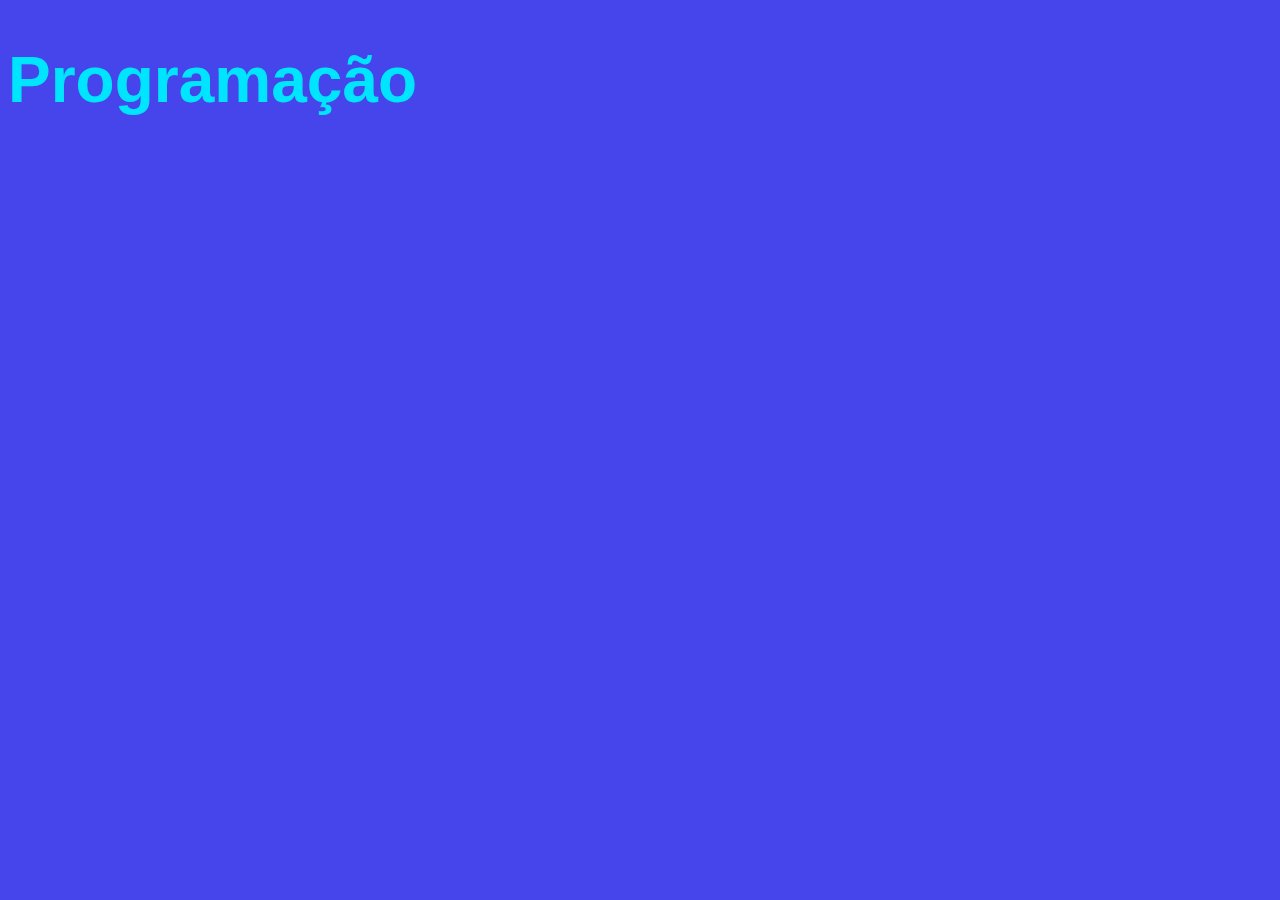
<file: js1/index.html>
<!DOCTYPE html>
<html lang="pt-br">

<head>
    <meta charset="UTF-8">
    <meta http-equiv="X-UA-Compatible" content="IE=edge">
    <meta name="viewport" content="width=device-width, initial-scale=1.0">
    <link rel="stylesheet" href="style/style.css">

    <title>Meu primeiro programa</title>
</head>

<body>
    <h1>Programação</h1>
    

















    <script>
        window.alert('minha primeira mensage');
        window.confirm('Esta gostando do JS')
        window.prompt('qual e seu nome?')
    </script>


</body>

</html>
</file>
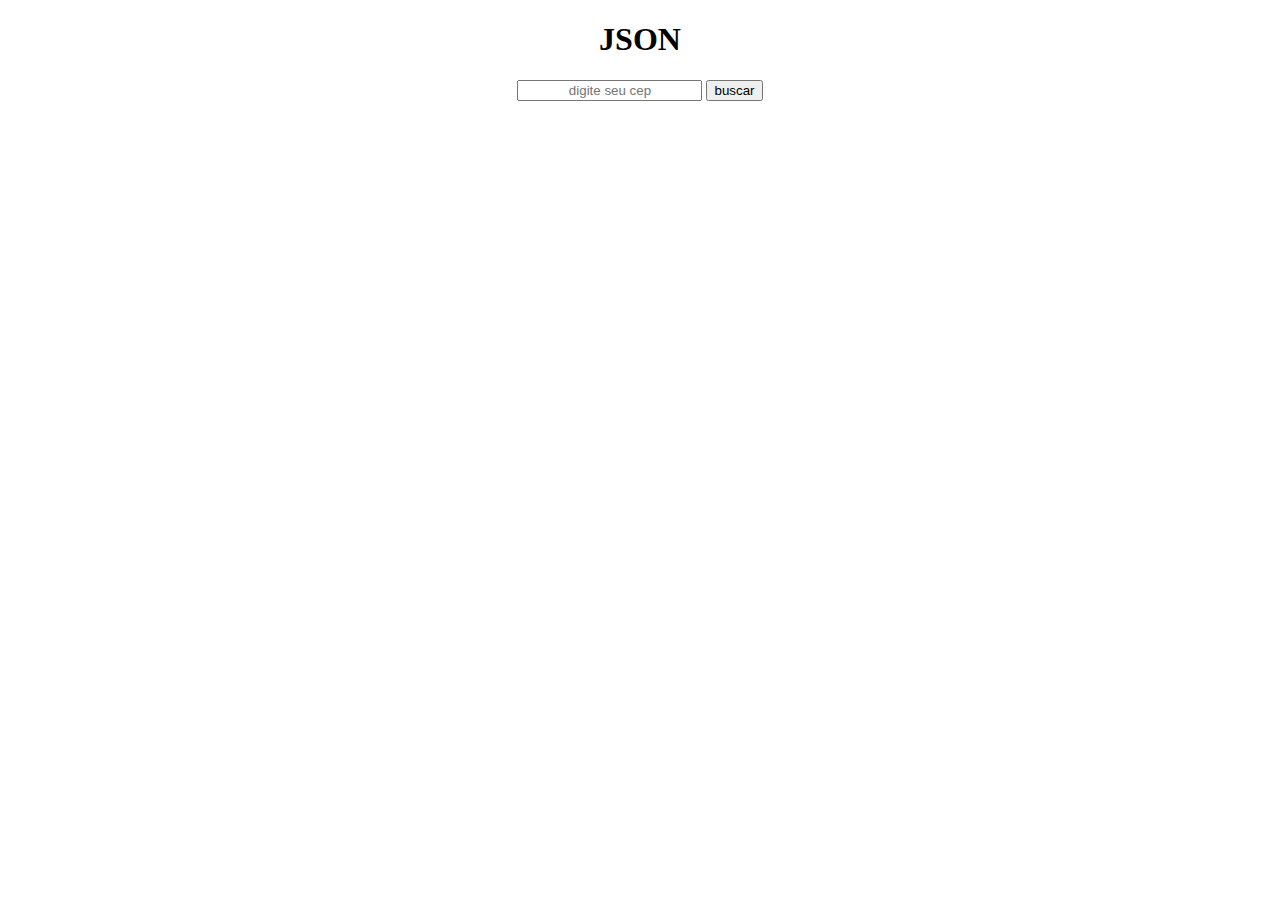
<file: JSON/index.html>
<!DOCTYPE html>
<html lang="pt-br">

<head>
    <meta charset="UTF-8">
    <meta http-equiv="X-UA-Compatible" content="IE=edge">
    <meta name="viewport" content="width=device-width, initial-scale=1.0">
    <link rel="stylesheet" href="css/style.css">
    <title>Document</title>
</head>

<body>


    <h1>JSON</h1>

    <center>
        <input id="cep" type="text" placeholder="digite seu cep">
        <button onclick="buscarCep()">buscar</button>
        <p id="texto"></p>
    </center>



    <script src="script.js"></script>



</body>

</html>
</file>
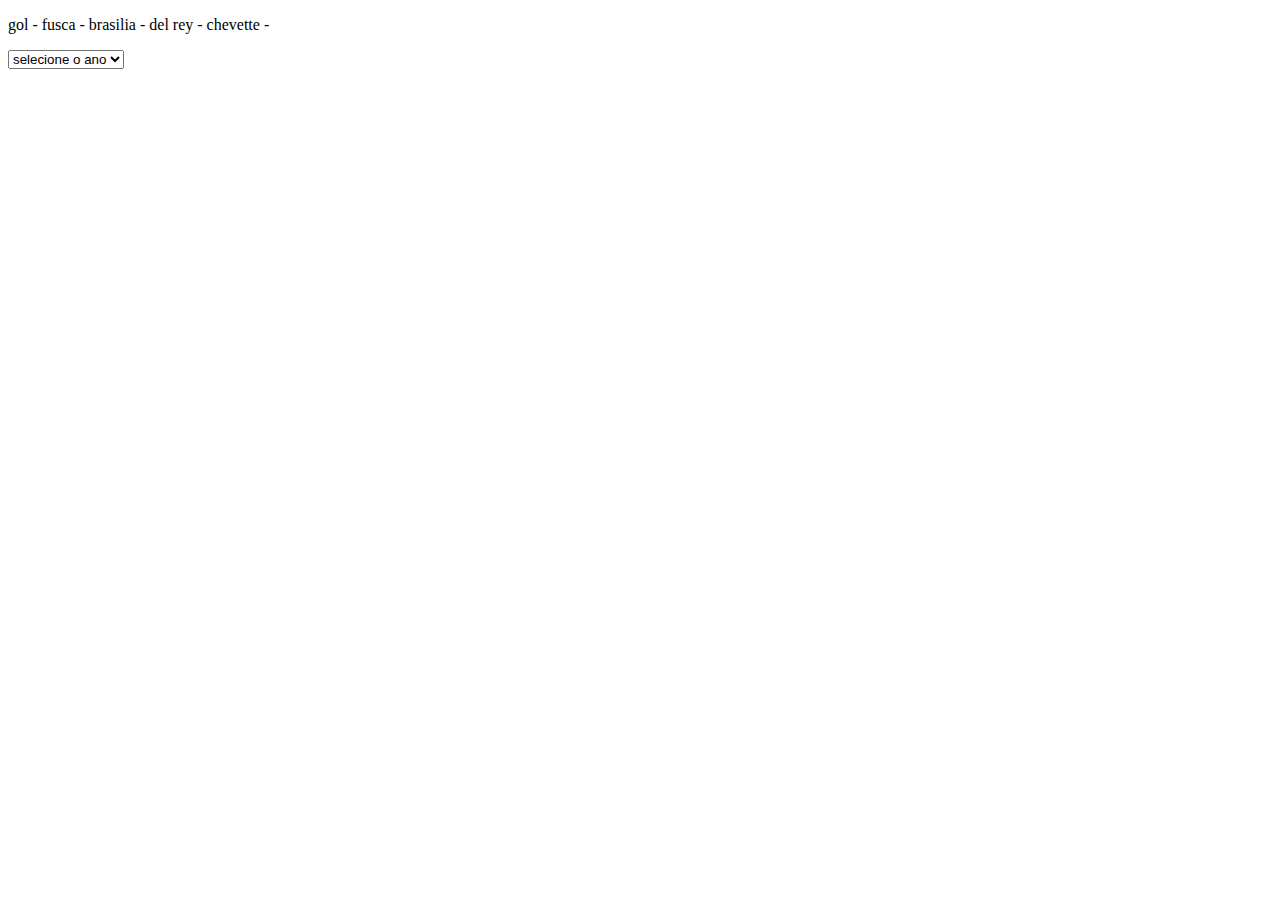
<file: site 4 java Laço de Repetição For/index.html>
<!DOCTYPE html>
<html lang="en">

<head>
    <meta charset="UTF-8">
    <meta http-equiv="X-UA-Compatible" content="IE=edge">
    <meta name="viewport" content="width=device-width, initial-scale=1.0">
    <title>Document</title>
</head>

<body>


    <p id="teste"></p>

    <select name="ano" id="ano">
        <option selected disabled>selecione o ano</option>
    </select>





    <script src="script.js"></script>



</body>

</html>
</file>
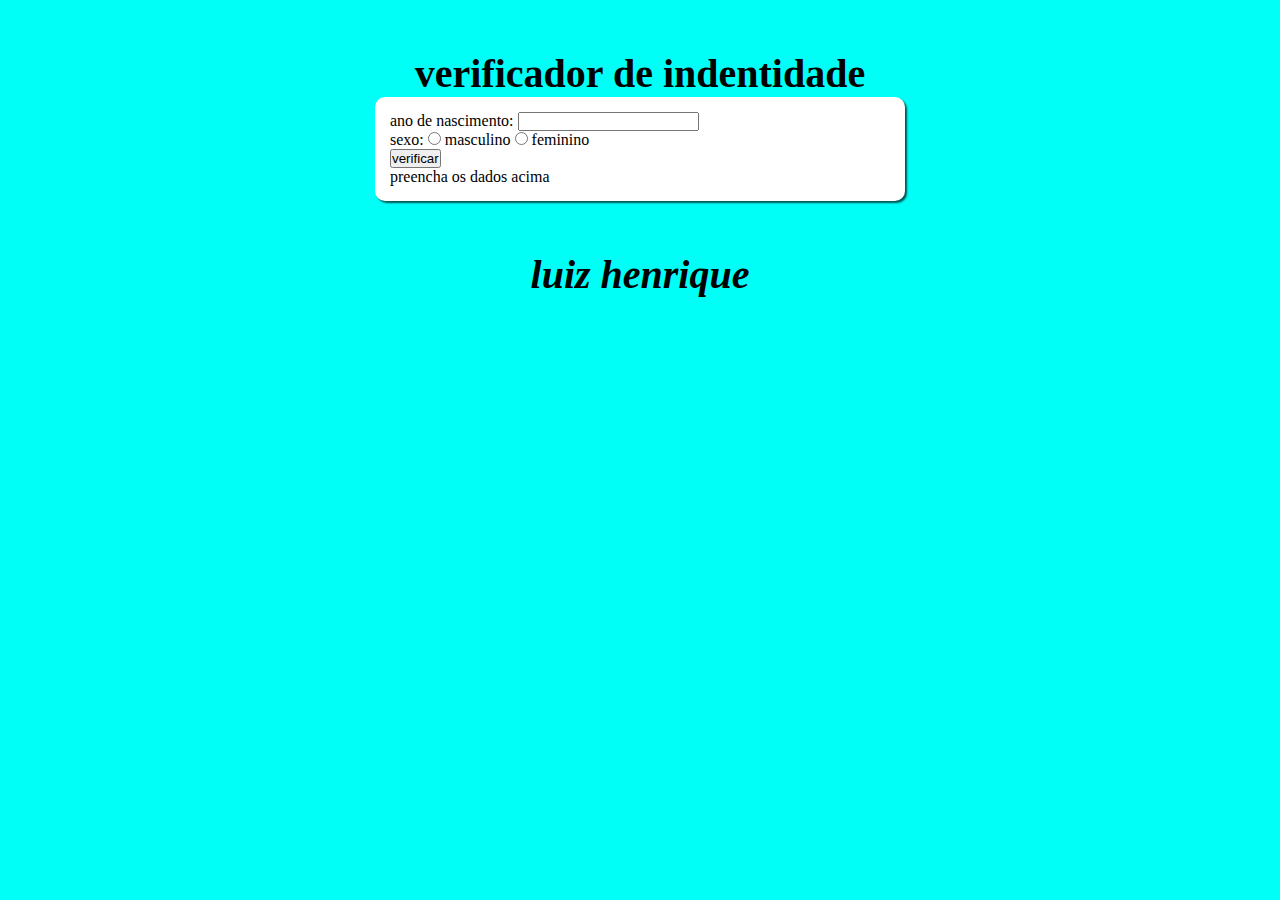
<file: site java para idades/index.html>
<!DOCTYPE html>
<html lang="pt-br">

<head>
    <meta charset="UTF-8">
    <meta http-equiv="X-UA-Compatible" content="IE=edge">
    <meta name="viewport" content="width=device-width, initial-scale=1.0">
    <link rel="stylesheet" href="style/style.css">
    <title>Programaçao</title>
</head>

<body>

    <h1>verificador de indentidade</h1>

    <section>
        <div>
            <p>ano de nascimento:
                <input type="number" name="txtano" id="txtano">
            </p>

            <p> sexo:
                <input type="radio" name="radisex" id="masc">
                <label for="masc">masculino</label>
                <input type="radio" name="radisex" id="fem">
                <label for="fem">feminino</label>
            </p>
            <p>
                <input type="button" value="verificar" onclick="verificar()">
            </p>
        </div>

        <div id="res">
            preencha os dados acima
        </div>



    </section>







    <footer>
        <h1>luiz henrique</h1>

    </footer>




    <script src="index.js"></script>




</body>

</html>
</file>
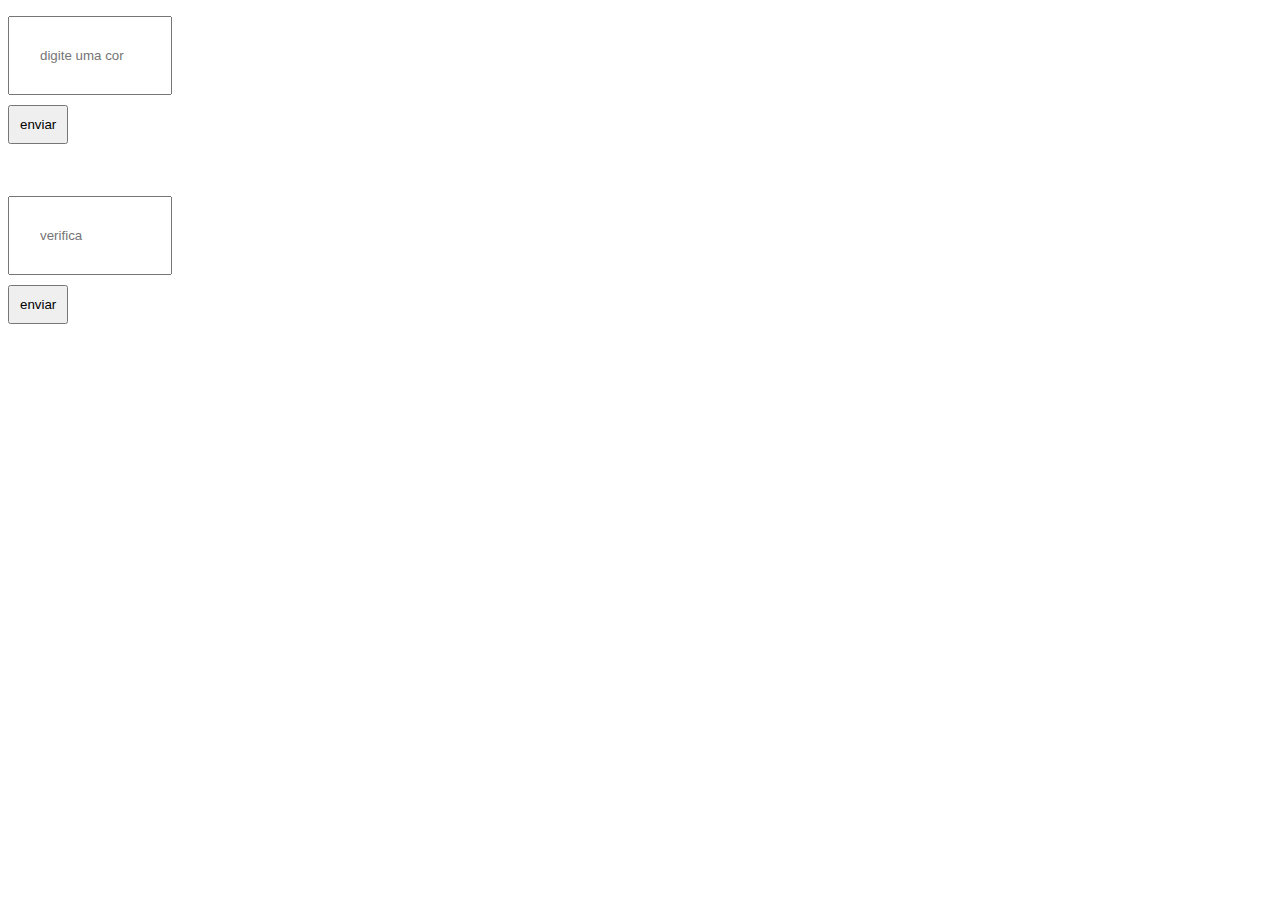
<file: javaScript-curso2/JS4/index.html>
<!DOCTYPE html>
<html lang="pt-br">

<head>
    <meta charset="UTF-8">
    <meta http-equiv="X-UA-Compatible" content="IE=edge">
    <meta name="viewport" content="width=device-width, initial-scale=1.0">
    <link rel="stylesheet" href="style/style.css">
    <title>JavaScript</title>
</head>

<body>

    <P id="texto"></P>


    <input type="text" id="cor" placeholder="digite uma cor">

    <button onclick="verificaCor()">enviar</button> <br><br>


    <P id="teste"></P>

    <input type="text" id="data" placeholder="verifica">

    <button onclick="diaDaSemana()">enviar</button>













    <script src="script.js"></script>

</body>

</html>
</file>
<file: js1/style/style.css>
body {
    background-color: rgb(69, 69, 235);
    color: white;
    font-family: Arial, Helvetica, sans-serif;
    font-size: 2em;
}

h1 {
    color: rgb(0, 229, 255);
}

p {
    color: rgb(0, 229, 255);
}
</file>
<file: JSON/css/style.css>
* {
    text-align: center;
    align-items: center;
}

.start {
    background-color: green;
    padding: 20px;
}

.stop {
    background-color: red;
    padding: 20px;
}
</file>
<file: site java para idades/style/style.css>
@charset "UTF-8";


body {
    background-color: rgb(0, 255, 247);
}


* {
    margin: 0px;
    padding: 0px;
}

h1 {
    text-align: center;
    font-size: 40px;
    margin-top: 50px;
}

section {
    box-shadow: 2px 2px 2px rgba(0, 0, 0, 0.662);
    border-radius: 10px;
    background-color: white;
    padding: 15px;
    width: 500px;
    margin: auto;
}


footer {
    font-style: italic;
}

img {
    width: 150px;
    border-radius: 50px;
}
</file>
<file: javaScript-curso2/JS4/style/style.css>
input {
    width: 100px;
    padding: 30px;
}

button {
    padding: 10px;
    display: flex;
    margin-top: 10px;
}
</file>
